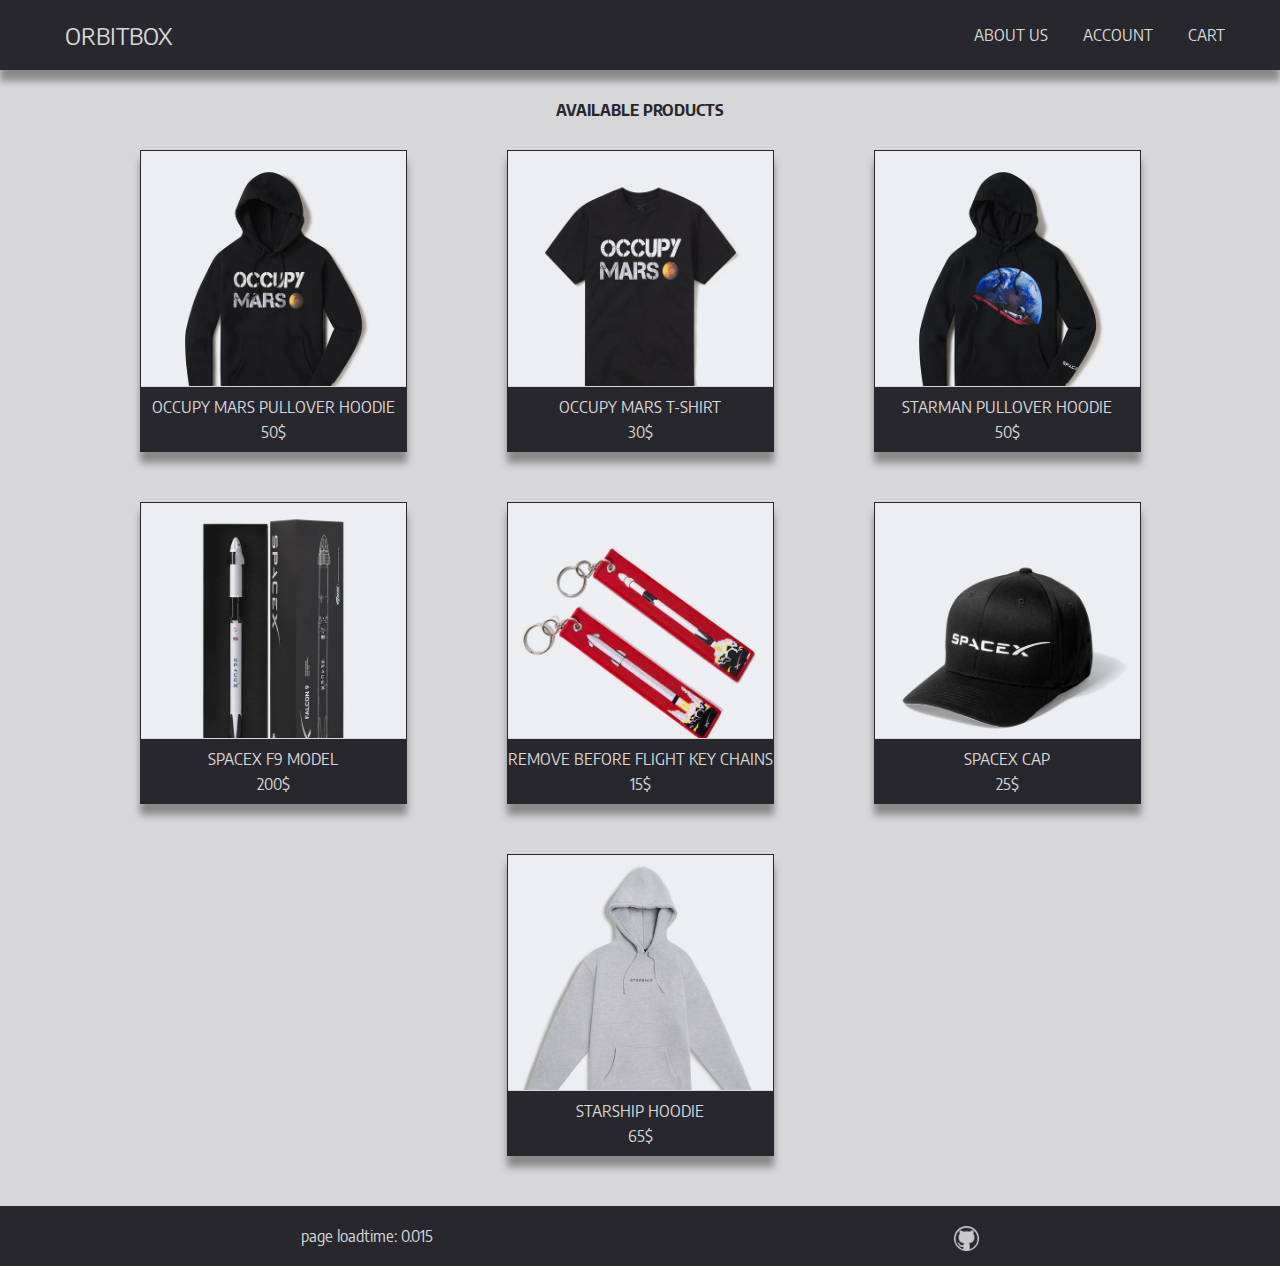
<file: index.html>
<!DOCTYPE html>
<html lang="en">
<head>
  <meta charset="UTF-8">
  <meta name="viewport" content="width=device-width, initial-scale=1.0">
  <meta http-equiv="x-ua-compatible" content="ie=edge">
  <meta name="author" content="Daniil Zakharov">
  <meta name="description" content="Space apparel internet store">
  <meta name="keywords" content="Space, SpaceX, NASA, ROSCOSMOS, Apparel, Hoodie, T-shirt, Rocket">

  <link rel="stylesheet" href="css/index-style.css">
  <link rel="stylesheet" href="css/adaptive-style.css">
  <link rel="stylesheet" href="css/footer-style.css">
  <link rel="stylesheet" href="css/header-style.css">
  <link rel="stylesheet" href="css/common-style.css">
  
  <link rel="shortcut icon" href="img/icons/favicon.png" type="image/x-icon">

  <link rel="preconnect" href="https://fonts.googleapis.com">
  <link rel="preconnect" href="https://fonts.gstatic.com" crossorigin>
  <link href="https://fonts.googleapis.com/css2?family=Encode+Sans+Semi+Condensed&display=swap" rel="stylesheet">
  <title>Orbitbox</title>
</head>
<body>
  <div class="content-wrapper" id="body-wrapper">
    <header>
      <div class="content-wrapper" id="header-wrapper">
            <div class="header-left-half">
              <div class="header-nav-logo" id="logo">
                <a href="index.html">Orbitbox</a>
              </div>
            </div>
            <input type="checkbox" id="checkbox_toggle">
            <label for="checkbox_toggle" class="hamburger"><span class="hamburgerLine"></span></label>
            <div class="header-right-half">
              <div class="header-nav-item" id="nav-item-1">
                <a href="about-us.html">About us</a>
              </div>
              <div class="header-nav-item" id="nav-item-2">
                <a href="account.html">Account</a>
              </div>
              <div class="header-nav-item" id="nav-item-3">
                <a href="cart.html">Cart</a>
              </div>
            </div>
      </div>
    </header>

    <main class="main" id="index-main">
      <div class="banner">
        Available products
      </div>
      <div class="products-list">
        <div class ="product-item" id="item-1">
          <div class="product-image">
            <img src="img/products/front-angle/item-1.webp" name="item-1" alt="occupy mars hoodie" class="image" 
                                          onmouseover="window.document.images['item-1'].src='img/products/back-angle/item-1-back.webp';" 
                                          onmouseout="window.document.images['item-1'].src='img/products/front-angle/item-1.webp'">
          </div>
          <div class="product-description">
            <div class="product-description-name">
              occupy mars pullover hoodie
            </div>
            <div class="product-description-price">
              50$
            </div>
          </div>
        </div>
        <div class ="product-item" id="item-2">
          <div class="product-image">
            <img src="img/products/front-angle/item-2.webp" name="item-2" alt="occupy mars t-shirt" class="image"
                                          onmouseover="window.document.images['item-2'].src='img/products/back-angle/item-2-back.webp';" 
                                          onmouseout="window.document.images['item-2'].src='img/products/front-angle/item-2.webp'">
          </div>
          <div class="product-description">
            <div class="product-description-name">
              occupy mars t-shirt
            </div>
            <div class="product-description-price">
              30$
            </div>
          </div>
        </div>
        <div class ="product-item" id="item-3">
          <div class="product-image">
            <img src="img/products/front-angle/item-3.webp" name="item-3" alt="starman hoodie" class="image"
                                          onmouseover="window.document.images['item-3'].src='img/products/back-angle/item-3-back.webp';" 
                                          onmouseout="window.document.images['item-3'].src='img/products/front-angle/item-3.webp'">
          </div>
          <div class="product-description">
            <div class="product-description-name">
              starman pullover hoodie
            </div>
            <div class="product-description-price">
              50$
            </div>
          </div>
        </div>
        <div class ="product-item" id="item-4">
          <div class="product-image">
            <img src="img/products/front-angle/item-4.webp" name="item-4" alt="F9 model" class="image"
                                          onmouseover="window.document.images['item-4'].src='img/products/back-angle/item-4-back.webp';" 
                                          onmouseout="window.document.images['item-4'].src='img/products/front-angle/item-4.webp'">
          </div>
          <div class="product-description">
            <div class="product-description-name">
              spacex f9 model
            </div>
            <div class="product-description-price">
              200$
            </div>  
          </div>
        </div>
        <div class ="product-item" id="item-5">
          <div class="product-image">
            <img src="img/products/front-angle/item-5.webp" name="item-5" alt="remove before flight key chains" class="image"
                                          onmouseover="window.document.images['item-5'].src='img/products/back-angle/item-5-back.webp';" 
                                          onmouseout="window.document.images['item-5'].src='img/products/front-angle/item-5.webp'">
          </div>
          <div class="product-description">
            <div class="product-description-name">
              remove before flight key chains
            </div>
            <div class="product-description-price">
              15$
            </div>  
          </div>
        </div>
        <div class ="product-item" id="item-6">
          <div class="product-image">
            <img src="img/products/front-angle/item-6.webp" name="item-6" alt="spacex cap" class="image"
                                          onmouseover="window.document.images['item-6'].src='img/products/back-angle/item-6-back.webp';" 
                                          onmouseout="window.document.images['item-6'].src='img/products/front-angle/item-6.webp'">
          </div>
          <div class="product-description">
            <div class="product-description-name">
              spacex cap
            </div>
            <div class="product-description-price">
              25$
            </div>
          </div>
        </div>
        <div class ="product-item" id="item-7">
          <div class="product-image">
            <img src="img/products/front-angle/item-7.webp" name="item-7" alt="starship-hoodie" class="image"
                                          onmouseover="window.document.images['item-7'].src='img/products/back-angle/item-7-back.webp';" 
                                          onmouseout="window.document.images['item-7'].src='img/products/front-angle/item-7.webp'">
          </div>
          <div class="product-description">
            <div class="product-description-name">
              starship hoodie
            </div>
            <div class="product-description-price">
              65$
            </div>
          </div>
        </div>
      </div>
    </main>

    <footer>
      <div class="content-wrapper" id="footer-wrapper">
          <div class="footer-left-half">
            <div class="footer-page-loadtime">
              page loadtime:
              <span id="loadtime"></span>
            </div>
          </div>
          <div class="footer-right-half">
            <a href="https://github.com/zakharchik-me">
              <img id="github-logo" src="img/icons/github.png" alt="author: github.com/zakharchik-me">
            </a>
          </div>
      </div>
    </footer>
  </div>

  <script src="js/page-load-timer.js"></script>
  <script src="js/active-page.js"></script>
</body>
</html>
</file>
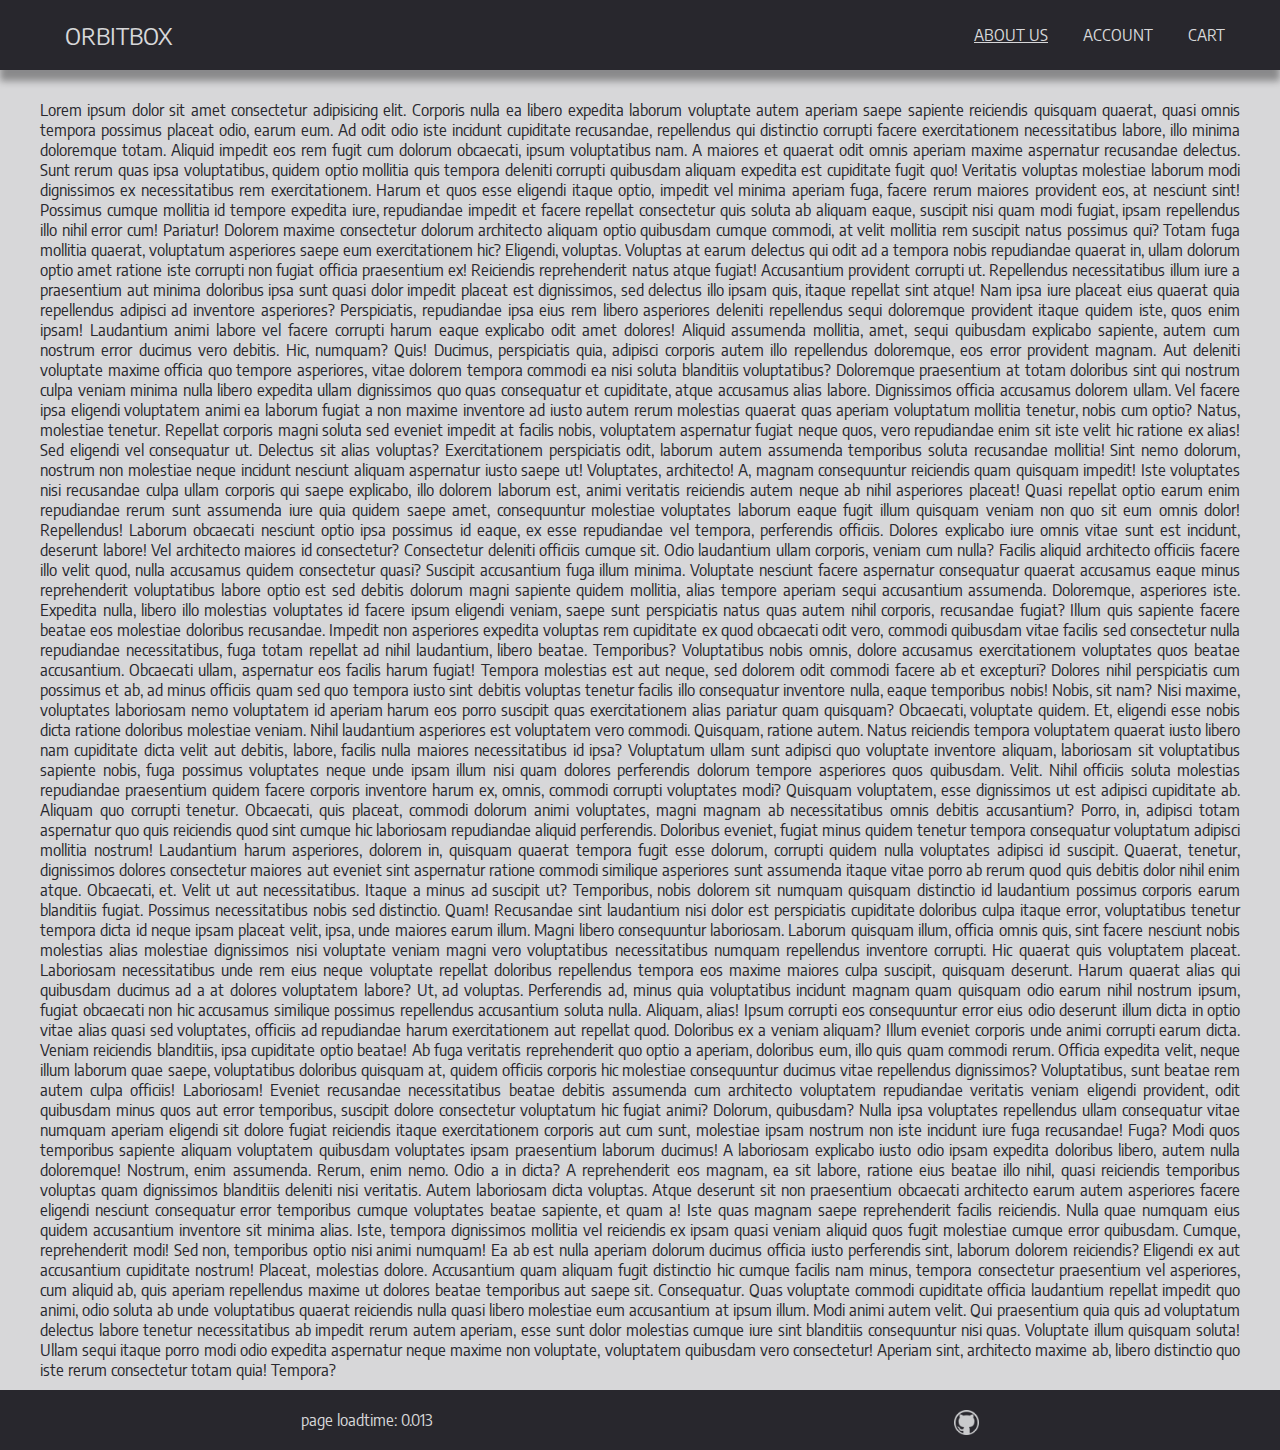
<file: about-us.html>
<!DOCTYPE html>
<html lang="en">
<head>
  <meta charset="UTF-8">
  <meta name="viewport" content="width=device-width, initial-scale=1.0">
  <meta http-equiv="x-ua-compatible" content="ie=edge">
  <meta name="author" content="Daniil 'golova' Zakharov">
  <meta name="description" content="Space apparel internet store">
  <meta name="keywords" content="Space, SpaceX, NASA, ROSCOSMOS, Apparel, Hoodie, T-shirt, Rocket">
  
  <link rel="stylesheet" href="css/about-us-style.css">
  <link rel="stylesheet" href="css/adaptive-style.css">
  <link rel="stylesheet" href="css/footer-style.css">
  <link rel="stylesheet" href="css/header-style.css">
  <link rel="stylesheet" href="css/common-style.css">
  <link rel="stylesheet" href="css/active-style.css">

  <link rel="shortcut icon" href="img/icons/favicon.png" type="image/x-icon">

  <link rel="preconnect" href="https://fonts.googleapis.com">
  <link rel="preconnect" href="https://fonts.gstatic.com" crossorigin>
  <link href="https://fonts.googleapis.com/css2?family=Encode+Sans+Semi+Condensed&display=swap" rel="stylesheet">
  <title>About us</title>
</head>
<body>
  <div class="content-wrapper" id="body-wrapper">
    <header>
      <div class="content-wrapper" id="header-wrapper">
            <div class="header-left-half">
              <div class="header-nav-logo" id="logo">
                <a href="index.html">Orbitbox</a>
              </div>
            </div>
            <input type="checkbox" id="checkbox_toggle">
            <label for="checkbox_toggle" class="hamburger"><span class="hamburgerLine"></span></label>
            <div class="header-right-half">
              <div class="header-nav-item" id="nav-item-1">
                <a href="about-us.html">About us</a>
              </div>
              <div class="header-nav-item" id="nav-item-2">
                <a href="account.html">Account</a>
              </div>
              <div class="header-nav-item" id="nav-item-3">
                <a href="cart.html">Cart</a>
              </div>
            </div>
      </div>
    </header>

    <main class="main">
      Lorem ipsum dolor sit amet consectetur adipisicing elit. Corporis nulla ea libero expedita laborum voluptate autem aperiam saepe sapiente reiciendis quisquam quaerat, quasi omnis tempora possimus placeat odio, earum eum.
      Ad odit odio iste incidunt cupiditate recusandae, repellendus qui distinctio corrupti facere exercitationem necessitatibus labore, illo minima doloremque totam. Aliquid impedit eos rem fugit cum dolorum obcaecati, ipsum voluptatibus nam.
      A maiores et quaerat odit omnis aperiam maxime aspernatur recusandae delectus. Sunt rerum quas ipsa voluptatibus, quidem optio mollitia quis tempora deleniti corrupti quibusdam aliquam expedita est cupiditate fugit quo!
      Veritatis voluptas molestiae laborum modi dignissimos ex necessitatibus rem exercitationem. Harum et quos esse eligendi itaque optio, impedit vel minima aperiam fuga, facere rerum maiores provident eos, at nesciunt sint!
      Possimus cumque mollitia id tempore expedita iure, repudiandae impedit et facere repellat consectetur quis soluta ab aliquam eaque, suscipit nisi quam modi fugiat, ipsam repellendus illo nihil error cum! Pariatur!
      Dolorem maxime consectetur dolorum architecto aliquam optio quibusdam cumque commodi, at velit mollitia rem suscipit natus possimus qui? Totam fuga mollitia quaerat, voluptatum asperiores saepe eum exercitationem hic? Eligendi, voluptas.
      Voluptas at earum delectus qui odit ad a tempora nobis repudiandae quaerat in, ullam dolorum optio amet ratione iste corrupti non fugiat officia praesentium ex! Reiciendis reprehenderit natus atque fugiat!
      Accusantium provident corrupti ut. Repellendus necessitatibus illum iure a praesentium aut minima doloribus ipsa sunt quasi dolor impedit placeat est dignissimos, sed delectus illo ipsam quis, itaque repellat sint atque!
      Nam ipsa iure placeat eius quaerat quia repellendus adipisci ad inventore asperiores? Perspiciatis, repudiandae ipsa eius rem libero asperiores deleniti repellendus sequi doloremque provident itaque quidem iste, quos enim ipsam!
      Laudantium animi labore vel facere corrupti harum eaque explicabo odit amet dolores! Aliquid assumenda mollitia, amet, sequi quibusdam explicabo sapiente, autem cum nostrum error ducimus vero debitis. Hic, numquam? Quis!
      Ducimus, perspiciatis quia, adipisci corporis autem illo repellendus doloremque, eos error provident magnam. Aut deleniti voluptate maxime officia quo tempore asperiores, vitae dolorem tempora commodi ea nisi soluta blanditiis voluptatibus?
      Doloremque praesentium at totam doloribus sint qui nostrum culpa veniam minima nulla libero expedita ullam dignissimos quo quas consequatur et cupiditate, atque accusamus alias labore. Dignissimos officia accusamus dolorem ullam.
      Vel facere ipsa eligendi voluptatem animi ea laborum fugiat a non maxime inventore ad iusto autem rerum molestias quaerat quas aperiam voluptatum mollitia tenetur, nobis cum optio? Natus, molestiae tenetur.
      Repellat corporis magni soluta sed eveniet impedit at facilis nobis, voluptatem aspernatur fugiat neque quos, vero repudiandae enim sit iste velit hic ratione ex alias! Sed eligendi vel consequatur ut.
      Delectus sit alias voluptas? Exercitationem perspiciatis odit, laborum autem assumenda temporibus soluta recusandae mollitia! Sint nemo dolorum, nostrum non molestiae neque incidunt nesciunt aliquam aspernatur iusto saepe ut! Voluptates, architecto!
      A, magnam consequuntur reiciendis quam quisquam impedit! Iste voluptates nisi recusandae culpa ullam corporis qui saepe explicabo, illo dolorem laborum est, animi veritatis reiciendis autem neque ab nihil asperiores placeat!
      Quasi repellat optio earum enim repudiandae rerum sunt assumenda iure quia quidem saepe amet, consequuntur molestiae voluptates laborum eaque fugit illum quisquam veniam non quo sit eum omnis dolor! Repellendus!
      Laborum obcaecati nesciunt optio ipsa possimus id eaque, ex esse repudiandae vel tempora, perferendis officiis. Dolores explicabo iure omnis vitae sunt est incidunt, deserunt labore! Vel architecto maiores id consectetur?
      Consectetur deleniti officiis cumque sit. Odio laudantium ullam corporis, veniam cum nulla? Facilis aliquid architecto officiis facere illo velit quod, nulla accusamus quidem consectetur quasi? Suscipit accusantium fuga illum minima.
      Voluptate nesciunt facere aspernatur consequatur quaerat accusamus eaque minus reprehenderit voluptatibus labore optio est sed debitis dolorum magni sapiente quidem mollitia, alias tempore aperiam sequi accusantium assumenda. Doloremque, asperiores iste.
      Expedita nulla, libero illo molestias voluptates id facere ipsum eligendi veniam, saepe sunt perspiciatis natus quas autem nihil corporis, recusandae fugiat? Illum quis sapiente facere beatae eos molestiae doloribus recusandae.
      Impedit non asperiores expedita voluptas rem cupiditate ex quod obcaecati odit vero, commodi quibusdam vitae facilis sed consectetur nulla repudiandae necessitatibus, fuga totam repellat ad nihil laudantium, libero beatae. Temporibus?
      Voluptatibus nobis omnis, dolore accusamus exercitationem voluptates quos beatae accusantium. Obcaecati ullam, aspernatur eos facilis harum fugiat! Tempora molestias est aut neque, sed dolorem odit commodi facere ab et excepturi?
      Dolores nihil perspiciatis cum possimus et ab, ad minus officiis quam sed quo tempora iusto sint debitis voluptas tenetur facilis illo consequatur inventore nulla, eaque temporibus nobis! Nobis, sit nam?
      Nisi maxime, voluptates laboriosam nemo voluptatem id aperiam harum eos porro suscipit quas exercitationem alias pariatur quam quisquam? Obcaecati, voluptate quidem. Et, eligendi esse nobis dicta ratione doloribus molestiae veniam.
      Nihil laudantium asperiores est voluptatem vero commodi. Quisquam, ratione autem. Natus reiciendis tempora voluptatem quaerat iusto libero nam cupiditate dicta velit aut debitis, labore, facilis nulla maiores necessitatibus id ipsa?
      Voluptatum ullam sunt adipisci quo voluptate inventore aliquam, laboriosam sit voluptatibus sapiente nobis, fuga possimus voluptates neque unde ipsam illum nisi quam dolores perferendis dolorum tempore asperiores quos quibusdam. Velit.
      Nihil officiis soluta molestias repudiandae praesentium quidem facere corporis inventore harum ex, omnis, commodi corrupti voluptates modi? Quisquam voluptatem, esse dignissimos ut est adipisci cupiditate ab. Aliquam quo corrupti tenetur.
      Obcaecati, quis placeat, commodi dolorum animi voluptates, magni magnam ab necessitatibus omnis debitis accusantium? Porro, in, adipisci totam aspernatur quo quis reiciendis quod sint cumque hic laboriosam repudiandae aliquid perferendis.
      Doloribus eveniet, fugiat minus quidem tenetur tempora consequatur voluptatum adipisci mollitia nostrum! Laudantium harum asperiores, dolorem in, quisquam quaerat tempora fugit esse dolorum, corrupti quidem nulla voluptates adipisci id suscipit.
      Quaerat, tenetur, dignissimos dolores consectetur maiores aut eveniet sint aspernatur ratione commodi similique asperiores sunt assumenda itaque vitae porro ab rerum quod quis debitis dolor nihil enim atque. Obcaecati, et.
      Velit ut aut necessitatibus. Itaque a minus ad suscipit ut? Temporibus, nobis dolorem sit numquam quisquam distinctio id laudantium possimus corporis earum blanditiis fugiat. Possimus necessitatibus nobis sed distinctio. Quam!
      Recusandae sint laudantium nisi dolor est perspiciatis cupiditate doloribus culpa itaque error, voluptatibus tenetur tempora dicta id neque ipsam placeat velit, ipsa, unde maiores earum illum. Magni libero consequuntur laboriosam.
      Laborum quisquam illum, officia omnis quis, sint facere nesciunt nobis molestias alias molestiae dignissimos nisi voluptate veniam magni vero voluptatibus necessitatibus numquam repellendus inventore corrupti. Hic quaerat quis voluptatem placeat.
      Laboriosam necessitatibus unde rem eius neque voluptate repellat doloribus repellendus tempora eos maxime maiores culpa suscipit, quisquam deserunt. Harum quaerat alias qui quibusdam ducimus ad a at dolores voluptatem labore?
      Ut, ad voluptas. Perferendis ad, minus quia voluptatibus incidunt magnam quam quisquam odio earum nihil nostrum ipsum, fugiat obcaecati non hic accusamus similique possimus repellendus accusantium soluta nulla. Aliquam, alias!
      Ipsum corrupti eos consequuntur error eius odio deserunt illum dicta in optio vitae alias quasi sed voluptates, officiis ad repudiandae harum exercitationem aut repellat quod. Doloribus ex a veniam aliquam?
      Illum eveniet corporis unde animi corrupti earum dicta. Veniam reiciendis blanditiis, ipsa cupiditate optio beatae! Ab fuga veritatis reprehenderit quo optio a aperiam, doloribus eum, illo quis quam commodi rerum.
      Officia expedita velit, neque illum laborum quae saepe, voluptatibus doloribus quisquam at, quidem officiis corporis hic molestiae consequuntur ducimus vitae repellendus dignissimos? Voluptatibus, sunt beatae rem autem culpa officiis! Laboriosam!
      Eveniet recusandae necessitatibus beatae debitis assumenda cum architecto voluptatem repudiandae veritatis veniam eligendi provident, odit quibusdam minus quos aut error temporibus, suscipit dolore consectetur voluptatum hic fugiat animi? Dolorum, quibusdam?
      Nulla ipsa voluptates repellendus ullam consequatur vitae numquam aperiam eligendi sit dolore fugiat reiciendis itaque exercitationem corporis aut cum sunt, molestiae ipsam nostrum non iste incidunt iure fuga recusandae! Fuga?
      Modi quos temporibus sapiente aliquam voluptatem quibusdam voluptates ipsam praesentium laborum ducimus! A laboriosam explicabo iusto odio ipsam expedita doloribus libero, autem nulla doloremque! Nostrum, enim assumenda. Rerum, enim nemo.
      Odio a in dicta? A reprehenderit eos magnam, ea sit labore, ratione eius beatae illo nihil, quasi reiciendis temporibus voluptas quam dignissimos blanditiis deleniti nisi veritatis. Autem laboriosam dicta voluptas.
      Atque deserunt sit non praesentium obcaecati architecto earum autem asperiores facere eligendi nesciunt consequatur error temporibus cumque voluptates beatae sapiente, et quam a! Iste quas magnam saepe reprehenderit facilis reiciendis.
      Nulla quae numquam eius quidem accusantium inventore sit minima alias. Iste, tempora dignissimos mollitia vel reiciendis ex ipsam quasi veniam aliquid quos fugit molestiae cumque error quibusdam. Cumque, reprehenderit modi!
      Sed non, temporibus optio nisi animi numquam! Ea ab est nulla aperiam dolorum ducimus officia iusto perferendis sint, laborum dolorem reiciendis? Eligendi ex aut accusantium cupiditate nostrum! Placeat, molestias dolore.
      Accusantium quam aliquam fugit distinctio hic cumque facilis nam minus, tempora consectetur praesentium vel asperiores, cum aliquid ab, quis aperiam repellendus maxime ut dolores beatae temporibus aut saepe sit. Consequatur.
      Quas voluptate commodi cupiditate officia laudantium repellat impedit quo animi, odio soluta ab unde voluptatibus quaerat reiciendis nulla quasi libero molestiae eum accusantium at ipsum illum. Modi animi autem velit.
      Qui praesentium quia quis ad voluptatum delectus labore tenetur necessitatibus ab impedit rerum autem aperiam, esse sunt dolor molestias cumque iure sint blanditiis consequuntur nisi quas. Voluptate illum quisquam soluta!
      Ullam sequi itaque porro modi odio expedita aspernatur neque maxime non voluptate, voluptatem quibusdam vero consectetur! Aperiam sint, architecto maxime ab, libero distinctio quo iste rerum consectetur totam quia! Tempora?
    </main>
    <footer>
      <div class="content-wrapper" id="footer-wrapper">
          <div class="footer-left-half">
            <div class="footer-page-loadtime">
              page loadtime:
              <span id="loadtime"></span>
            </div>
          </div>
          <div class="footer-right-half">
            <a href="https://github.com/zakharchik-me">
              <img id="github-logo" src="img/icons/github.png" alt="author: github.com/zakharchik-me">
            </a>
          </div>
      </div>
    </footer>
  </div>

  <script src="js/page-load-timer.js"></script>
  <script src="js/active-page.js"></script>

</body>
</html>
</file>
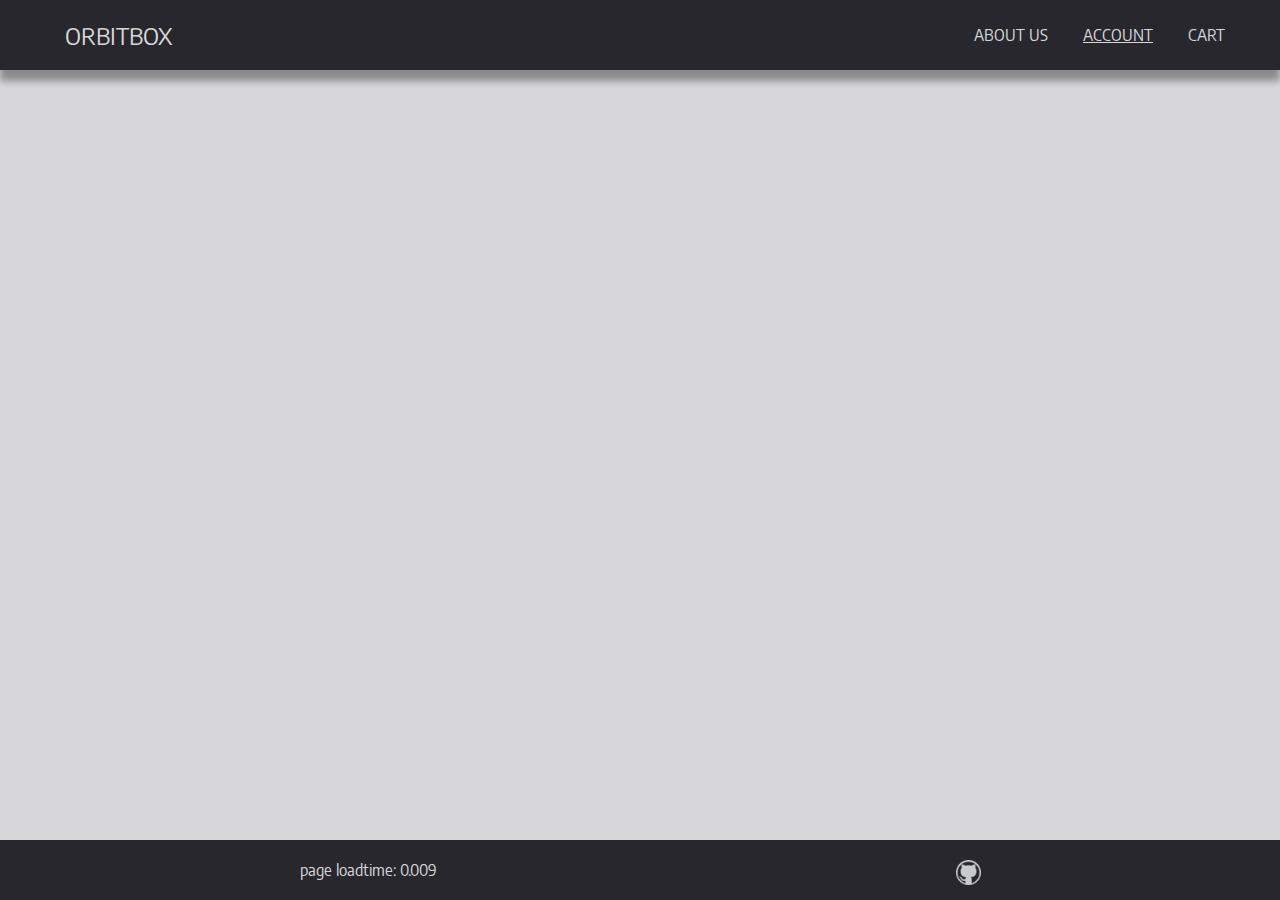
<file: account.html>
<!DOCTYPE html>
<html lang="en">
<head>
  <meta charset="UTF-8">
  <meta name="viewport" content="width=device-width, initial-scale=1.0">
  <meta http-equiv="x-ua-compatible" content="ie=edge">
  <meta name="author" content="Daniil 'golova' Zakharov">
  <meta name="description" content="Space apparel internet store">
  <meta name="keywords" content="Space, SpaceX, NASA, ROSCOSMOS, Apparel, Hoodie, T-shirt, Rocket">

  <link rel="stylesheet" href="css/account-style.css">
  <link rel="stylesheet" href="css/adaptive-style.css"> 
  <link rel="stylesheet" href="css/footer-style.css">
  <link rel="stylesheet" href="css/header-style.css">
  <link rel="stylesheet" href="css/common-style.css">
  <link rel="stylesheet" href="css/active-style.css">

  <link rel="shortcut icon" href="img/icons/favicon.png" type="image/x-icon">

  <link rel="preconnect" href="https://fonts.googleapis.com">
  <link rel="preconnect" href="https://fonts.gstatic.com" crossorigin>
  <link href="https://fonts.googleapis.com/css2?family=Encode+Sans+Semi+Condensed&display=swap" rel="stylesheet">
  <title>Account</title>
</head>
<body>
  <div class="content-wrapper" id="body-wrapper">
    <header>
      <div class="content-wrapper" id="header-wrapper">
            <div class="header-left-half">
              <div class="header-nav-logo" id="logo">
                <a href="index.html">Orbitbox</a>
              </div>
            </div>
            <input type="checkbox" id="checkbox_toggle">
            <label for="checkbox_toggle" class="hamburger"><span class="hamburgerLine"></span></label>
            <div class="header-right-half">
              <div class="header-nav-item" id="nav-item-1">
                <a href="about-us.html">About us</a>
              </div>
              <div class="header-nav-item" id="nav-item-2">
                <a href="account.html">Account</a>
              </div>
              <div class="header-nav-item" id="nav-item-3">
                <a href="cart.html">Cart</a>
              </div>
            </div>
      </div>
    </header>

    <main class="main">
      
    </main>
    <footer>
      <div class="content-wrapper" id="footer-wrapper">
          <div class="footer-left-half">
            <div class="footer-page-loadtime">
              page loadtime:
              <span id="loadtime"></span>
            </div>
          </div>
          <div class="footer-right-half">
            <a href="https://github.com/zakharchik-me">
              <img id="github-logo" src="img/icons/github.png" alt="author: github.com/zakharchik-me">
            </a>
          </div>
      </div>
    </footer>
  </div>

  <script src="js/page-load-timer.js"></script>
  <script src="js/active-page.js"></script>
</body>
</html>
</file>
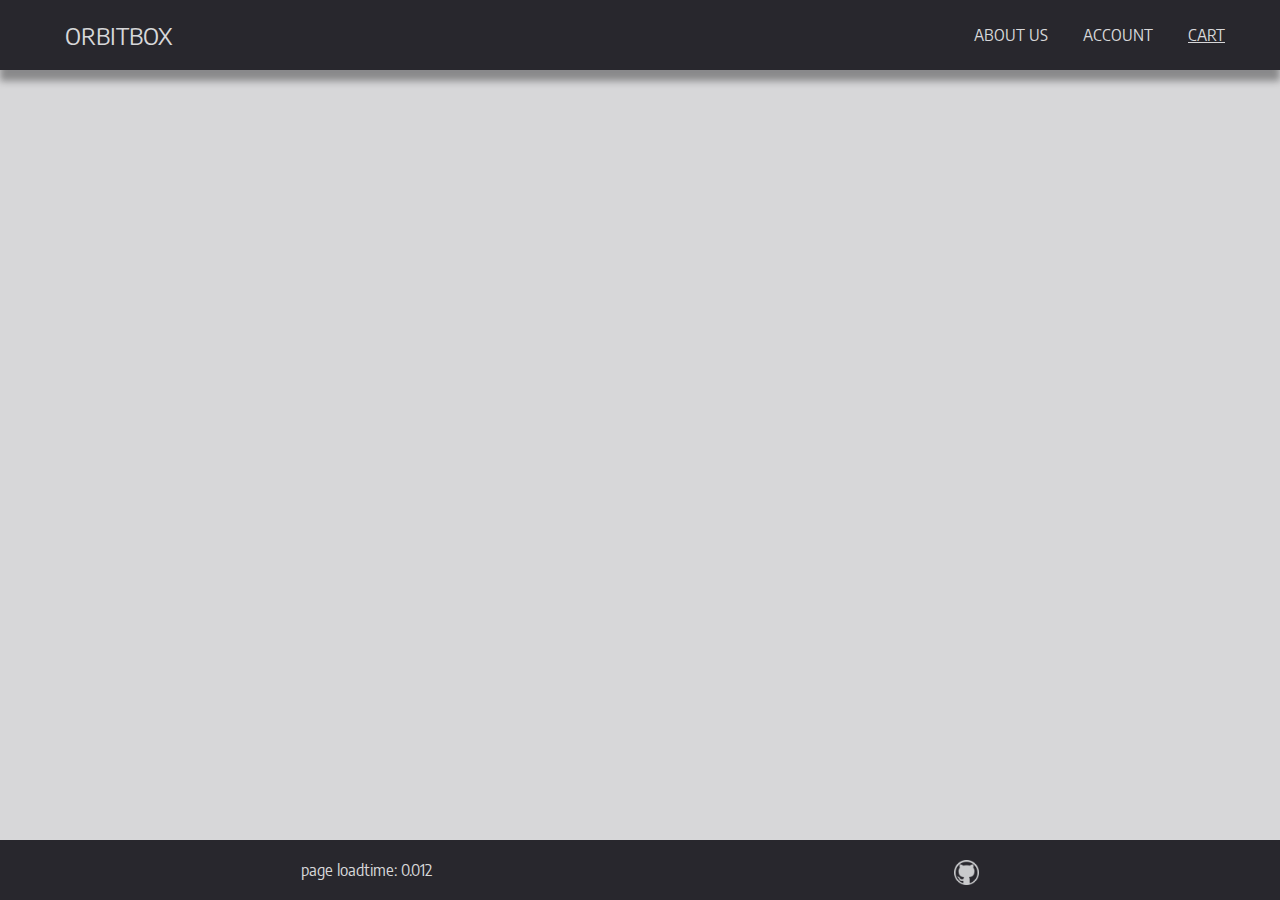
<file: cart.html>
<!DOCTYPE html>
<html lang="en">
<head>
  <meta charset="UTF-8">
  <meta name="viewport" content="width=device-width, initial-scale=1.0">
  <meta http-equiv="x-ua-compatible" content="ie=edge">
  <meta name="author" content="Daniil 'golova' Zakharov">
  <meta name="description" content="Space apparel internet store">
  <meta name="keywords" content="Space, SpaceX, NASA, ROSCOSMOS, Apparel, Hoodie, T-shirt, Rocket">

  <link rel="stylesheet" href="css/cart-style.css">
  <link rel="stylesheet" href="css/adaptive-style.css">
  <link rel="stylesheet" href="css/footer-style.css">
  <link rel="stylesheet" href="css/header-style.css">
  <link rel="stylesheet" href="css/common-style.css">
  <link rel="stylesheet" href="css/active-style.css">

  <link rel="shortcut icon" href="img/icons/favicon.png" type="image/x-icon">

  <link rel="preconnect" href="https://fonts.googleapis.com">
  <link rel="preconnect" href="https://fonts.gstatic.com" crossorigin>
  <link href="https://fonts.googleapis.com/css2?family=Encode+Sans+Semi+Condensed&display=swap" rel="stylesheet">
  <title>Cart</title>
</head>
<body>
  <div class="content-wrapper" id="body-wrapper">
    <header>
      <div class="content-wrapper" id="header-wrapper">
            <div class="header-left-half">
              <div class="header-nav-logo" id="logo">
                <a href="index.html">Orbitbox</a>
              </div>
            </div>
            <input type="checkbox" id="checkbox_toggle">
            <label for="checkbox_toggle" class="hamburger"><span class="hamburgerLine"></span></label>
            <div class="header-right-half">
              <div class="header-nav-item" id="nav-item-1">
                <a href="about-us.html">About us</a>
              </div>
              <div class="header-nav-item" id="nav-item-2">
                <a href="account.html">Account</a>
              </div>
              <div class="header-nav-item" id="nav-item-3">
                <a href="cart.html">Cart</a>
              </div>
            </div>
      </div>
    </header>

    <main class="main">
      
    </main>
    <footer>
      <div class="content-wrapper" id="footer-wrapper">
          <div class="footer-left-half">
            <div class="footer-page-loadtime">
              page loadtime:
              <span id="loadtime"></span>
            </div>
          </div>
          <div class="footer-right-half">
            <a href="https://github.com/zakharchik-me">
              <img id="github-logo" src="img/icons/github.png" alt="author: github.com/zakharchik-me">
            </a>
          </div>
      </div>
    </footer>
  </div>

  <script src="js/page-load-timer.js"></script>
  <script src="js/active-page.js"></script>
</body>
</html>
</file>
<file: css/index-style.css>
/* **Styles for main */

.main {
  display: flex;
  flex-direction: column;
  flex: 1 1 auto;

  max-width: 1200px;
  margin-left: auto;
  margin-right: auto;
}

.banner {
  color: var(--black-main);
  text-transform: uppercase;
  padding-top: 30px;
  text-align: center;
  font-weight: bolder;
}

.products-list {
  display: flex;
  flex-direction: row;
  flex-wrap: wrap;
  justify-content: center;
  align-content: flex-start;

  padding-top: 30px;
}

.product-item {
    display: flex;
    flex-direction: column;
    justify-content: end;

    height: 300px;
    width: 265px;
    margin: 0 50px 50px;

    border: 1px solid var(--black-main);
    color: var(--black-main);
    text-transform: uppercase;

    box-shadow: 0px 11px 7px rgba(0, 0, 0, 0.36);;
}

.product-image {
  height: 235px;
  width: 265px;
}

.image {
  height: 288px;
  width:  265px;
}

.product-description {
  display: flex;
  flex-direction: column;
  background-color: var(--black-main);
  color: var(--light-grey);

  height: 65px;

  border-top: 1px solid var(--light-grey);
  cursor: pointer;
}

.product-description:hover {
  background-color: var(--light-grey);
  color: var(--black-main);
  border-top: 1px solid var(--black-main);
}

.product-description-name {
  padding-top: 10px;
  text-align: center;
}

.product-description-price {
  padding-top: 5px;
  text-align: center;
}
</file>
<file: css/adaptive-style.css>
:root {
  --black-main: #28272D;
  --light-grey: #D7D7D9;
  --dark-grey: #7F7E82;
  --regular-grey: #A7A7AA;
  --regular-white: #fff;
}



/* ** Styles for hamburger */
#checkbox_toggle {
  display: none;
}

.hamburger {
  display: none;
  font-size: 24px;
  cursor: pointer;
}

.hamburgerLine {
  display: block;
  background-color: #F1F2F1;
  height: 2px;
  position: relative;
  width: 24px;
}

.hamburgerLine::before,
.hamburgerLine::after {
  background-color: #F1F2F1;
  content: "";
  display: block;
  position: absolute;
  transition: all .3s;
  width: 100%;
  height: 100%;
}

.hamburgerLine::before {
  top: 7px;
}

.hamburgerLine::after {
  top: -7px;
}

@media (max-width: 980px) {
  .header-right-half {
      display: none;
      max-height: 0;
      overflow: hidden;
      position: absolute;
      background-color: var(--black-main);
      color: var(--light-grey);
      text-align: center;
      margin-top: 180px;
      right: 0;
      left: 0;
  }

  .hamburger {
      display: block;
      padding: 10px 0;
      margin-right: 20px;
  }

  #checkbox_toggle:checked ~ .header-right-half {
      display: block;
      max-height: 100%;
      transition: all .5s;
  }

  #checkbox_toggle:checked ~ .hamburger .hamburgerLine {
      background-color: transparent;
  }

  #checkbox_toggle:checked  ~ .hamburger .hamburgerLine::before {
      transform: rotate(45deg);
      top: 0;
  }

  #checkbox_toggle:checked  ~ .hamburger .hamburgerLine::after {
      transform: rotate(-45deg);
      top: 0;
  }
}

@media (max-width: 375px) {
  .product-item {
    margin: 0 0 50px;
  }
}
</file>
<file: css/footer-style.css>
/* **Styles for footer */

footer {
  background-color: var(--black-main);
}

#footer-wrapper {
  display: flex;
  flex-direction: row;

  max-width: 1200px; 
  margin-left: auto;
  margin-right: auto;
  
  height: 20px;

  justify-content: space-around;

  padding: 20px 20px;
}

#github-logo {
  max-width: 25px;
}
</file>
<file: css/header-style.css>
/* **Styles for header */

header {
  background-color: var(--black-main);
  /* box-shadow: ; */
  white-space: nowrap;

  padding-top: 15px;
  padding-bottom: 15px;

  
  box-shadow: 0px 11px 7px rgba(0, 0, 0, 0.36);
}

#header-wrapper {
  display: flex;
  flex-direction: row;
  justify-content: space-between;
  align-items: center;

  max-width: 1200px;
  margin-left: auto;
  margin-right: auto;

  text-transform: uppercase;
}

.header-left-half {
  display: flex;
  flex-direction: row;
  justify-content: flex-start;
  padding-left: 25px;
  padding-right: 25px;
}

.header-nav-logo {
  font-size: 24px;
}

.header-right-half {
  display: flex;
  flex-direction: row;
  justify-content: flex-end;
}

.header-nav-item {
  padding: 10px 15px;
  margin-left: 5px;
}
</file>
<file: css/common-style.css>
:root {
  --black-main: #28272D;
  --light-grey: #D7D7D9;
  --dark-grey: #7F7E82;
  --regular-grey: #A7A7AA;
  --regular-white: #fff;
}

* {
  margin: 0;
  padding: 0;
}

a {
  color: var(--light-grey);
  text-decoration: none;
}

a:hover {
  color: var(--regular-grey);
}

html,
body {
  background-color: var(--regular-white);
  font-family: 'Encode Sans Semi Condensed', sans-serif; 
  color: var(--light-grey);

  height: 100%;
  margin: 0;
}

#body-wrapper {
  display: flex;
  flex-direction: column;

  min-height: 100%;

  background-color: var(--light-grey);
}
</file>
<file: css/about-us-style.css>
/* **Styles for main */

.main {
  display: flex;
  flex-direction: column;
  flex: 1 1 auto;

  max-width: 1200px;
  margin-left: auto;
  margin-right: auto;

  padding: 30px 10px 10px;

  color: var(--black-main);
  text-align: justify ;
}
</file>
<file: css/active-style.css>
a.active {
  text-decoration: underline;
}
</file>
<file: css/account-style.css>
/* **Styles for main */

.main {
  display: flex;
  flex-direction: column;
  flex: 1 1 auto;

  max-width: 1200px;
  margin-left: auto;
  margin-right: auto;
}
</file>
<file: css/cart-style.css>
/* **Styles for main */

.main {
  display: flex;
  flex-direction: column;
  flex: 1 1 auto;

  max-width: 1200px;
  margin-left: auto;
  margin-right: auto;
}
</file>
